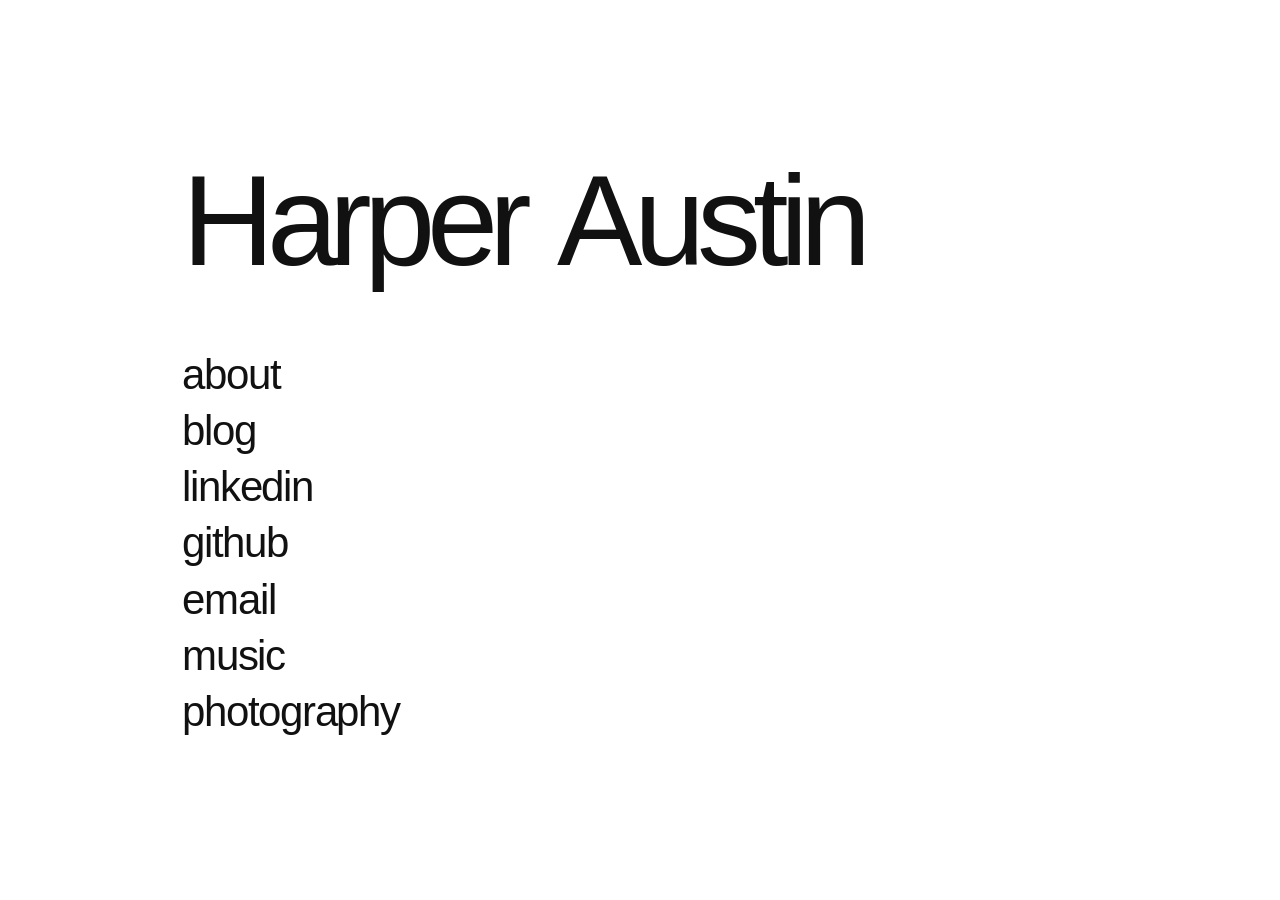
<file: index.html>
<!doctype html>
<html lang="en">
  <head>
    <meta charset="UTF-8" />
    <meta name="viewport" content="width=device-width, initial-scale=1.0" />
    <meta name="description" content="Harper Austin's personal website." />
    <meta name="theme-color" content="#ffffff" />
    <title>Harper Austin</title>
    <link rel="icon" href="favicon.svg?v=3" type="image/svg+xml" />
    <link rel="stylesheet" href="modern.css?v=33" />
    <link rel="stylesheet" href="redesign.css?v=18" />
  </head>
  <body>
    <main class="minimal-shell">
      <section class="minimal-home site-view is-active" id="terminalView">
        <h1>Harper Austin</h1>
        <nav class="minimal-links" aria-label="Harper Austin links">
          <a class="minimal-link" href="#about">about</a>
          <button class="minimal-link terminal-tab" type="button" data-view="blog">blog</button>
          <a class="minimal-link" href="https://www.linkedin.com/in/harper-austin-523743276/">linkedin</a>
          <a class="minimal-link" href="https://github.com/harperaustin">github</a>
          <a class="minimal-link" href="mailto:jharpaustin@gmail.com">email</a>
          <button class="minimal-link terminal-tab" type="button" data-view="music">music</button>
          <button class="minimal-link terminal-tab" type="button" data-view="photography">
            photography
          </button>
        </nav>
        <section class="minimal-about" id="aboutPanel" aria-hidden="true">
          <div>
            <p id="aboutText">
              from keller, tx and currently a senior at brown studying computer science. i like to
              work on innovative technology, collaborate on challenging problems, make/produce
              music, play soccer, hike, and shoot film.
            </p>
            <div class="about-author-actions" id="aboutAuthorActions" hidden>
              <button id="editAboutButton" type="button">edit about</button>
              <button id="homeLogoutButton" type="button">log out</button>
            </div>
          </div>
        </section>
        <button
          class="author-login-hotspot"
          id="homeAuthorLoginHotspot"
          type="button"
          aria-label="Author login"
        ></button>
      </section>

      <section class="music-view site-view" id="musicView" aria-labelledby="musicHeading" hidden>
        <header class="blog-header">
          <div>
            <button class="blog-home-link terminal-tab" type="button" data-view="terminal">
              ← back
            </button>
            <h1 id="musicHeading">Music</h1>
            <p class="section-subtitle">recorded and produced in my bedroom</p>
          </div>
          <div class="blog-actions">
            <span class="blog-author-status" id="musicAuthorStatus" hidden>Author mode</span>
            <button class="blog-action-button" id="musicLogoutButton" type="button" hidden>Log out</button>
            <button class="blog-add-button" id="newReleaseButton" type="button" aria-label="Add a release" hidden>+</button>
          </div>
        </header>
        <div class="blog-message is-loading" id="musicMessage" role="status">loading...</div>
        <div class="music-grid" id="musicReleases"></div>
        <button
          class="author-login-hotspot"
          id="musicAuthorLoginHotspot"
          type="button"
          aria-label="Author login"
        ></button>
      </section>

      <section
        class="photography-view site-view"
        id="photographyView"
        aria-labelledby="photographyHeading"
        hidden
      >
        <header class="blog-header">
          <div>
            <button class="blog-home-link terminal-tab" type="button" data-view="terminal">
              ← back
            </button>
            <h1 id="photographyHeading">Photography</h1>
            <p class="section-subtitle">shot with a samsung maxima zoom 70gl</p>
          </div>
          <div class="blog-actions">
            <button class="gallery-shuffle-button" id="shufflePhotosButton" type="button">
              shuffle
            </button>
            <button
              class="gallery-shuffle-button"
              id="arrangePhotosButton"
              type="button"
              hidden
            >arrange</button>
            <span class="blog-author-status" id="photoAuthorStatus" hidden>Author mode</span>
            <button class="blog-action-button" id="photoLogoutButton" type="button" hidden>
              Log out
            </button>
            <button
              class="blog-add-button"
              id="newPhotoButton"
              type="button"
              aria-label="Upload a photograph"
              hidden
            >+</button>
          </div>
        </header>
        <div class="blog-message is-loading" id="photoMessage" role="status">loading...</div>
        <p class="photo-loading-note" id="photoLoadingNote">(this may take a sec)</p>
        <div class="photo-gallery" id="photoGallery"></div>
        <p class="photo-carousel-status" id="photoCarouselStatus" aria-live="polite" hidden></p>
        <button
          class="author-login-hotspot"
          id="photoAuthorLoginHotspot"
          type="button"
          aria-label="Author login"
        ></button>
      </section>

      <section class="blog-view site-view" id="blogView" aria-labelledby="blogHeading" hidden>
        <header class="blog-header">
          <div>
            <button class="blog-home-link terminal-tab" type="button" data-view="terminal">
              ← back
            </button>
            <h1 id="blogHeading">Blog</h1>
          </div>
          <div class="blog-actions">
            <span class="blog-author-status" id="blogAuthorStatus" hidden>Author mode</span>
            <button class="blog-action-button" id="logoutButton" type="button" hidden>Log out</button>
            <button class="blog-add-button" id="newPostButton" type="button" aria-label="Write a new post" hidden>+</button>
          </div>
        </header>
        <div class="blog-message is-loading" id="blogMessage" role="status">loading...</div>
        <div class="blog-posts" id="blogPosts"></div>
        <article class="blog-detail" id="blogDetail" hidden>
          <div class="blog-detail-toolbar">
            <button class="blog-back-button" id="blogBackButton" type="button">← All posts</button>
            <div class="blog-detail-controls">
              <button class="blog-action-button" id="copyPostLinkButton" type="button">Copy link</button>
              <div class="blog-detail-actions" id="blogDetailActions" hidden>
                <button class="blog-action-button" id="editPostButton" type="button">Edit</button>
                <button class="blog-action-button blog-delete-button" id="deletePostButton" type="button">Delete</button>
              </div>
            </div>
          </div>
          <time id="blogDetailDate"></time>
          <h1 id="blogDetailTitle"></h1>
          <div class="blog-detail-content" id="blogDetailContent"></div>
        </article>
        <button
          class="author-login-hotspot"
          id="authorLoginHotspot"
          type="button"
          aria-label="Author login"
        ></button>
      </section>
    </main>

    <dialog id="authorDialog" aria-labelledby="authorDialogTitle">
      <form class="blog-dialog-form" id="authorForm">
        <div class="dialog-header">
          <h2 id="authorDialogTitle">Author login</h2>
          <button type="button" data-close-dialog="authorDialog">Close</button>
        </div>
        <div class="blog-form-fields">
          <label>
            Email
            <input id="authorEmail" type="email" autocomplete="username" required />
          </label>
          <label>
            Password
            <input id="authorPassword" type="password" autocomplete="current-password" required />
          </label>
          <p class="blog-form-error" id="authorError" role="alert"></p>
          <button class="blog-primary-button" type="submit">Log in</button>
        </div>
      </form>
    </dialog>

    <dialog id="photoOrderDialog" aria-labelledby="photoOrderDialogTitle">
      <form class="blog-dialog-form" id="photoOrderForm">
        <div class="dialog-header">
          <h2 id="photoOrderDialogTitle">Arrange photographs</h2>
          <button
            class="dialog-close-button"
            type="button"
            data-close-dialog="photoOrderDialog"
            aria-label="Close arranger"
          >×</button>
        </div>
        <div class="photo-order-content">
          <p>
            Pin a portrait first and two landscapes after it. Every remaining photograph
            reshuffles on each visit.
          </p>
          <div class="photo-order-list" id="photoOrderList"></div>
          <p class="blog-form-error" id="photoOrderError" role="alert"></p>
          <div class="blog-save-actions">
            <button class="blog-primary-button" type="submit">Save order</button>
          </div>
        </div>
      </form>
    </dialog>

    <dialog id="aboutDialog" aria-labelledby="aboutDialogTitle">
      <form class="blog-dialog-form" id="aboutForm">
        <div class="dialog-header">
          <h2 id="aboutDialogTitle">Edit about</h2>
          <button
            class="dialog-close-button"
            type="button"
            data-close-dialog="aboutDialog"
            aria-label="Close editor"
          >×</button>
        </div>
        <div class="blog-form-fields">
          <label>
            About text
            <textarea id="aboutContent" rows="8" maxlength="2000" required></textarea>
          </label>
          <p class="blog-form-error" id="aboutError" role="alert"></p>
          <div class="blog-save-actions">
            <button class="blog-primary-button" type="submit">Save about</button>
          </div>
        </div>
      </form>
    </dialog>

    <dialog id="postDialog" aria-labelledby="postDialogTitle">
      <form class="blog-dialog-form" id="postForm">
        <div class="dialog-header">
          <h2 id="postDialogTitle">New post</h2>
          <button class="dialog-close-button" type="button" data-close-dialog="postDialog" aria-label="Close editor">×</button>
        </div>
        <div class="blog-form-fields">
          <input id="postId" type="hidden" />
          <label>
            Title
            <input id="postTitle" type="text" maxlength="160" required />
          </label>
          <label>
            Body
            <span class="blog-format-help">Use the buttons to insert headings, code blocks, tables, and expandable sections.</span>
            <span class="blog-format-toolbar" aria-label="Post formatting">
              <button type="button" data-format="heading">Section heading</button>
              <button type="button" data-format="subheading">Subheading</button>
              <button type="button" data-format="code-js">JavaScript</button>
              <button type="button" data-format="code-python">Python</button>
              <button type="button" data-format="table">Table</button>
              <button type="button" data-format="link">Link</button>
              <button type="button" data-format="expandable">Expandable</button>
            </span>
            <textarea id="postContent" rows="12" required></textarea>
          </label>
          <p class="blog-form-error" id="postError" role="alert"></p>
          <div class="blog-save-actions">
            <button class="blog-secondary-button" id="saveDraftButton" type="submit" value="draft">Save as draft</button>
            <button class="blog-primary-button" id="savePostButton" type="submit" value="publish">Publish post</button>
          </div>
        </div>
      </form>
    </dialog>

    <dialog id="releaseDialog" aria-labelledby="releaseDialogTitle">
      <form class="blog-dialog-form" id="releaseForm">
        <div class="dialog-header">
          <h2 id="releaseDialogTitle">Add release</h2>
          <button
            class="dialog-close-button"
            type="button"
            data-close-dialog="releaseDialog"
            aria-label="Close editor"
          >×</button>
        </div>
        <div class="blog-form-fields">
          <input id="releaseId" type="hidden" />
          <label>
            Spotify URL
            <span class="release-import-row">
              <input id="releaseSpotifyUrl" type="url" placeholder="https://open.spotify.com/album/…" />
              <button class="blog-secondary-button" id="importSpotifyButton" type="button">
                Import details
              </button>
            </span>
          </label>
          <div class="release-field-grid">
            <label>
              Release name
              <input id="releaseTitle" type="text" maxlength="160" required />
            </label>
            <label>
              Type
              <select id="releaseType">
                <option value="album">Album</option>
                <option value="single">Single</option>
                <option value="ep">EP</option>
              </select>
            </label>
            <label>
              Release date
              <input id="releaseDate" type="date" />
            </label>
          </div>
          <label>
            Cover image URL
            <input id="releaseCoverUrl" type="url" placeholder="Filled automatically from Spotify" />
          </label>
          <label>
            Or upload cover artwork
            <input id="releaseCoverFile" type="file" accept="image/jpeg,image/png,image/webp" />
          </label>
          <div class="release-field-grid">
            <label>
              Apple Music URL
              <input id="releaseAppleMusicUrl" type="url" />
            </label>
            <label>
              Bandcamp URL
              <input id="releaseBandcampUrl" type="url" />
            </label>
            <label>
              SoundCloud URL
              <input id="releaseSoundcloudUrl" type="url" />
            </label>
          </div>
          <p class="blog-form-error" id="releaseError" role="alert"></p>
          <div class="blog-save-actions">
            <button
              class="blog-secondary-button blog-delete-button"
              id="deleteReleaseButton"
              type="button"
              hidden
            >Delete</button>
            <button class="blog-primary-button" type="submit">Save release</button>
          </div>
        </div>
      </form>
    </dialog>

    <dialog id="photoDialog" aria-labelledby="photoDialogTitle">
      <form class="blog-dialog-form" id="photoForm">
        <div class="dialog-header">
          <h2 id="photoDialogTitle">Upload photograph</h2>
          <button
            class="dialog-close-button"
            type="button"
            data-close-dialog="photoDialog"
            aria-label="Close editor"
          >×</button>
        </div>
        <div class="blog-form-fields">
          <input id="photoId" type="hidden" />
          <label id="photoFileLabel">
            <span id="photoFileLabelText">Photographs</span>
            <input
              id="photoFile"
              type="file"
              accept="image/jpeg,image/png,image/webp"
              multiple
              required
            />
          </label>
          <label>
            Description for screen readers (optional; applies to the batch)
            <input
              id="photoAltText"
              type="text"
              maxlength="240"
              placeholder="A concise description of the image"
            />
          </label>
          <label>
            Caption (optional; applies to the batch)
            <input id="photoCaption" type="text" maxlength="240" />
          </label>
          <label>
            Date taken (optional; applies to the batch)
            <input id="photoTakenAt" type="date" />
          </label>
          <p class="blog-form-error" id="photoError" role="alert"></p>
          <div class="blog-save-actions">
            <button
              class="blog-secondary-button blog-delete-button"
              id="deletePhotoButton"
              type="button"
              hidden
            >Delete</button>
            <button class="blog-primary-button" type="submit">Save photograph</button>
          </div>
        </div>
      </form>
    </dialog>

    <dialog class="photo-lightbox" id="photoLightbox" aria-label="Photograph preview">
      <button
        class="photo-lightbox-close"
        type="button"
        data-close-dialog="photoLightbox"
        aria-label="Close photograph"
      >×</button>
      <img id="photoLightboxImage" alt="" />
      <p id="photoLightboxCaption"></p>
    </dialog>

    <script src="site-config.js?v=1"></script>
    <script src="blog.js?v=30"></script>
    <script src="redesign.js?v=14"></script>
  </body>
</html>
</file>
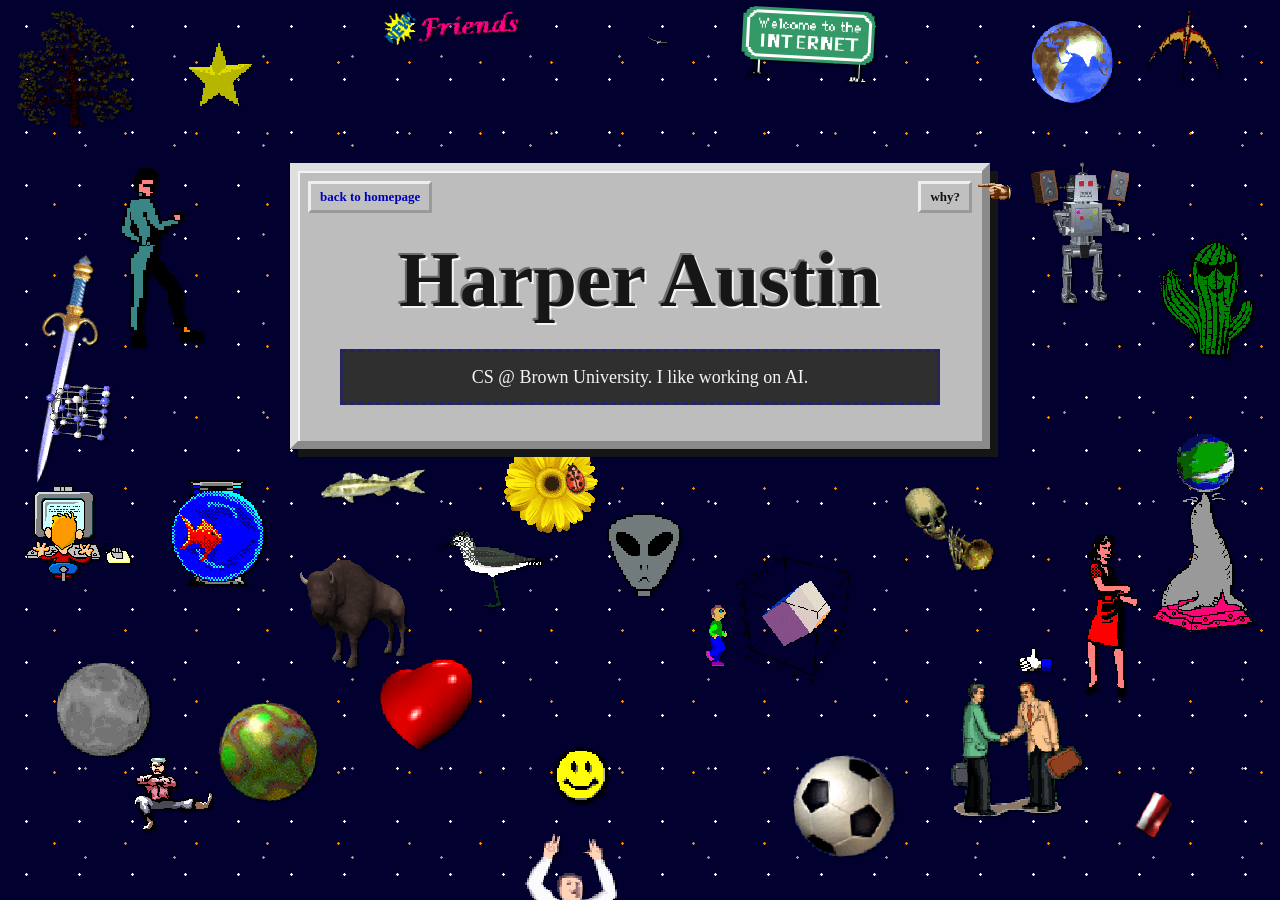
<file: retro.html>
<!doctype html>
<html lang="en">
  <head>
    <meta charset="UTF-8" />
    <meta name="viewport" content="width=device-width, initial-scale=1.0" />
    <meta name="description" content="Harper Austin's retro website." />
    <meta name="theme-color" content="#02002f" />
    <title>Harper Austin — Retro</title>
    <link rel="icon" href="favicon.svg?v=2" type="image/svg+xml" />
    <link rel="stylesheet" href="styles.css?v=18" />
  </head>
  <body>
    <div class="scatter" aria-hidden="true">
      <img class="gif" src="assets/gifs/1.gif" alt="" style="top: 1%; left: 1%; width: 118px; transform: rotate(-4deg);" />
      <img class="gif" src="assets/gifs/16.gif" alt="" style="top: 4%; left: 14%; width: 78px;" />
      <img class="gif" src="assets/gifs/35.gif" alt="" style="top: 1%; left: 30%; width: 135px; transform: rotate(-3deg);" />
      <img class="gif" src="assets/gifs/24.gif" alt="" style="top: 3%; left: 47%; width: 72px;" />
      <img class="gif" src="assets/gifs/37.gif" alt="" style="top: 1%; left: 58%; width: 132px; transform: rotate(3deg);" />
      <img class="gif" src="assets/gifs/28.gif" alt="" style="top: 2%; left: 80%; width: 96px;" />
      <img class="gif" src="assets/gifs/53.gif" alt="" style="top: 1%; left: 88%; width: 120px; transform: rotate(6deg);" />

      <img class="gif" src="assets/gifs/16-2.gif" alt="" style="top: 18%; left: 9%; width: 90px;" />
      <img class="gif" src="assets/gifs/6-1.gif" alt="" style="top: 28%; left: 2%; width: 70px; transform: rotate(12deg);" />
      <img class="gif" src="assets/gifs/5.gif" alt="" style="top: 42%; left: 2%; width: 112px;" />
      <img class="gif" src="assets/gifs/18.gif" alt="" style="top: 53%; left: 13%; width: 105px;" />
      <img class="gif" src="assets/gifs/9.gif" alt="" style="top: max(48%, 470px); left: 25%; width: 110px; transform: rotate(-6deg);" />
      <img class="gif" src="assets/gifs/14.gif" alt="" style="top: 59%; left: 34%; width: 110px;" />
      <img class="gif" src="assets/gifs/6.gif" alt="" style="top: max(52%, 510px); left: 47%; width: 86px;" />

      <img class="gif" src="assets/gifs/3.gif" alt="" style="top: 61%; left: 57%; width: 125px;" />
      <img class="gif" src="assets/gifs/26.gif" alt="" style="top: max(48%, 470px); left: 69%; width: 128px; transform: rotate(-7deg);" />
      <img class="gif" src="assets/gifs/8-1.gif" alt="" style="top: 58%; left: 84%; width: 88px;" />
      <img class="gif" src="assets/gifs/7.gif" alt="" style="top: 73%; left: 4%; width: 105px;" />
      <img class="gif" src="assets/gifs/16-1.gif" alt="" style="top: 78%; left: 17%; width: 102px; transform: rotate(8deg);" />
      <img class="gif" src="assets/gifs/30.gif" alt="" style="top: 72%; left: 29%; width: 112px;" />

      <img class="gif" src="assets/gifs/8.gif" alt="" style="top: 83%; left: 41%; width: 92px;" />
      <img class="gif" src="assets/gifs/42.gif" alt="" style="top: 67%; left: 42%; width: 240px;" />
      <img class="gif" src="assets/gifs/9-1.gif" alt="" style="top: 84%; left: 62%; width: 100px; transform: rotate(-5deg);" />
      <img class="gif" src="assets/gifs/7-2.gif" alt="" style="top: 72%; left: 74%; width: 138px;" />
      <img class="gif" src="assets/gifs/2.gif" alt="" style="top: 87%; left: 88%; width: 58px; transform: rotate(9deg);" />
      <img class="gif" src="assets/gifs/15.gif" alt="" style="top: 84%; left: 8%; width: 112px;" />
      <img class="gif" src="assets/gifs/7-1.gif" alt="" style="top: 48%; left: 90%; width: 102px;" />

      <img class="gif" src="assets/gifs2/18.gif" alt="" style="top: 18%; left: 80%; width: 112px;" />
      <img class="gif" src="assets/gifs2/12.gif" alt="" style="top: 26%; left: 90%; width: 105px;" />
      <img class="gif" src="assets/gifs2/1.gif" alt="" style="top: 54%; left: 2%; width: 105px;" />
      <img class="gif" src="assets/gifs2/30.gif" alt="" style="top: 48%; left: 39%; width: 105px;" />
      <img class="gif" src="assets/gifs2/51.gif" alt="" style="top: 61%; left: 23%; width: 125px;" />
    </div>

    <main class="title-card">
      <a class="style-toggle" href="index.html" data-scroll-modern>back to homepage</a>
      <img class="hand-point" src="assets/gifs/hand-point.gif" alt="" />
      <button class="why-button" id="openWhy" type="button">why?</button>

      <h1>Harper Austin</h1>
      <p class="intro">CS @ Brown University. I like working on AI.</p>
    </main>

    <dialog id="whyDialog" aria-labelledby="whyTitle">
      <div class="dialog-header">
        <h2 id="whyTitle">Why?</h2>
        <button id="closeWhy" type="button" aria-label="Close">Close</button>
      </div>
      <p>i get bored of minimalist, AI-generated web design sometimes</p>
    </dialog>

    <script src="script.js?v=18"></script>
  </body>
</html>
</file>
<file: modern.css>
:root {
  font-family: "SFMono-Regular", Consolas, "Liberation Mono", monospace;
  font-synthesis: none;
}

* {
  box-sizing: border-box;
}

[hidden] {
  display: none !important;
}

body {
  --desktop: #101216;
  --desktop-glow: #252a34;
  --window: #17191d;
  --titlebar: #292b30;
  --titlebar-border: #08090b;
  --window-border: #3b3e45;
  --text: #e8e8e8;
  --muted: #a2a6ae;
  --prompt: #8ecbff;
  --link: #a4d6ff;
  --link-hover: #d4edff;
  --button: #33363c;
  --button-border: #4b4e55;
  --dialog: #202227;
  position: relative;
  height: 100svh;
  margin: 0;
  overflow: hidden;
  background: #000;
  color: var(--text);
}

.modern-stage {
  position: fixed;
  inset: 0;
  display: grid;
  height: 100svh;
  padding: clamp(20px, 5vw, 72px);
  background:
    radial-gradient(circle at 50% 25%, var(--desktop-glow), transparent 56%),
    var(--desktop);
  overflow: hidden;
}

.retro-stage {
  position: fixed;
  inset: 0;
  z-index: 5;
  height: 100svh;
  overflow: hidden;
  background: #02002f;
  visibility: hidden;
  transform: translateY(-100%);
}

.retro-stage iframe {
  display: block;
  width: 100%;
  height: 100svh;
  border: 0;
}

.retro-stage.is-active {
  visibility: visible;
  animation: retro-drop 880ms cubic-bezier(0.22, 1, 0.36, 1) both;
}

body[data-theme="light"] {
  --desktop: #d9dce3;
  --desktop-glow: #f5f6f8;
  --window: #f7f7f7;
  --titlebar: #e8e8e8;
  --titlebar-border: #b8bac0;
  --window-border: #b9bbc1;
  --text: #24262a;
  --muted: #6c7078;
  --prompt: #0a285f;
  --link: #102f68;
  --link-hover: #061b40;
  --button: #f4f4f4;
  --button-border: #c4c5c8;
  --dialog: #fff;
}

@media (prefers-color-scheme: light) {
  body:not([data-theme]) {
    --desktop: #d9dce3;
    --desktop-glow: #f5f6f8;
    --window: #f7f7f7;
    --titlebar: #e8e8e8;
    --titlebar-border: #b8bac0;
    --window-border: #b9bbc1;
    --text: #24262a;
    --muted: #6c7078;
    --prompt: #0a285f;
    --link: #102f68;
    --link-hover: #061b40;
    --button: #f4f4f4;
    --button-border: #c4c5c8;
    --dialog: #fff;
  }
}

button,
a {
  font: inherit;
}

.terminal-window {
  position: relative;
  display: flex;
  flex-direction: column;
  width: min(920px, 100%);
  height: min(680px, calc(100svh - clamp(40px, 10vw, 144px)));
  min-height: 520px;
  margin: auto;
  overflow: hidden;
  border: 1px solid var(--window-border);
  border-radius: 12px;
  background: var(--window);
  box-shadow:
    0 34px 90px rgb(0 0 0 / 38%),
    0 3px 12px rgb(0 0 0 / 24%);
  animation: terminal-focus 700ms cubic-bezier(0.22, 1, 0.36, 1) both;
}

.terminal-window.is-restored {
  animation: none;
}

.terminal-window.is-falling {
  animation: terminal-fall 760ms cubic-bezier(0.55, 0, 1, 0.45) both;
}

.terminal-titlebar {
  position: relative;
  display: grid;
  grid-template-columns: 1fr auto 1fr;
  align-items: center;
  min-height: 48px;
  padding: 8px 12px;
  border-bottom: 1px solid var(--titlebar-border);
  background: var(--titlebar);
  flex: 0 0 auto;
}

.terminal-tabs {
  display: flex;
  align-self: end;
  gap: 2px;
  height: 40px;
  margin-bottom: -8px;
  justify-self: center;
}

.terminal-tab {
  padding: 0 14px;
  border: 0;
  border-bottom: 2px solid transparent;
  background: transparent;
  color: var(--muted);
  cursor: pointer;
  font-size: 12px;
}

.terminal-tab:hover,
.terminal-tab.is-active {
  color: var(--text);
}

.terminal-tab.is-active {
  border-bottom-color: var(--prompt);
}

.traffic-lights {
  display: flex;
  gap: 8px;
  justify-self: start;
  padding-left: 2px;
}

.traffic-light {
  width: 13px;
  height: 13px;
  padding: 0;
  border: 0.5px solid rgb(0 0 0 / 20%);
  border-radius: 50%;
  box-shadow: inset 0 -1px 1px rgb(0 0 0 / 12%);
}

.traffic-light.close {
  display: grid;
  place-items: center;
  background: #ff5f57;
  cursor: pointer;
}

.traffic-light.close::before {
  color: #6e1611;
  content: "×";
  font: 700 11px/1 Arial, sans-serif;
  opacity: 0;
}

.traffic-light.close:hover::before,
.traffic-light.close:focus-visible::before {
  opacity: 1;
}

.traffic-light.close:focus-visible {
  outline: 2px solid var(--prompt);
  outline-offset: 3px;
}

.traffic-light.minimize {
  background: #febc2e;
}

.traffic-light.maximize {
  background: #28c840;
}

.terminal-title {
  margin: 0;
  color: var(--muted);
  font-family: -apple-system, BlinkMacSystemFont, "Segoe UI", sans-serif;
  font-size: 12px;
  font-weight: 500;
  justify-self: end;
}

.site-view[hidden] {
  display: none;
}

.blog-view {
  flex: 1;
  min-height: 0;
  padding: clamp(30px, 5vw, 58px);
  overflow-y: auto;
}

.blog-header {
  display: flex;
  align-items: end;
  justify-content: space-between;
  gap: 24px;
  padding-bottom: 24px;
  border-bottom: 1px solid var(--button-border);
}

.blog-kicker {
  margin: 0 0 8px;
  color: var(--prompt);
  font-size: 12px;
}

.blog-header h1 {
  margin: 0;
  font-size: clamp(34px, 5vw, 52px);
  letter-spacing: -0.045em;
  line-height: 1;
}

.blog-actions {
  display: flex;
  align-items: center;
  gap: 10px;
}

.blog-author-status {
  color: var(--muted);
  font-size: 11px;
}

.blog-action-button,
.blog-add-button,
.blog-primary-button {
  border: 1px solid var(--button-border);
  border-radius: 6px;
  background: var(--button);
  color: var(--text);
  cursor: pointer;
}

.blog-action-button {
  padding: 7px 10px;
  font-size: 11px;
}

.blog-add-button {
  width: 34px;
  height: 34px;
  color: var(--prompt);
  font-size: 24px;
  line-height: 1;
}

.blog-message {
  padding: 38px 0;
  color: var(--muted);
  font-size: 14px;
}

.blog-post-link {
  display: block;
  width: 100%;
  padding: 25px 0;
  border: 0;
  border-bottom: 1px solid var(--button-border);
  background: transparent;
  color: var(--text);
  cursor: pointer;
  text-align: left;
}

.blog-post-link h2 {
  margin: 0;
  color: var(--text);
  font-size: clamp(22px, 4vw, 30px);
  font-weight: 600;
  letter-spacing: -0.025em;
}

.blog-post-link time,
.blog-post-link .blog-draft-label,
.blog-detail > time {
  display: block;
  color: var(--muted);
  font-size: 12px;
}

.blog-post-link time,
.blog-post-link .blog-draft-label {
  margin-top: 9px;
}

.blog-post-link .blog-draft-label,
.blog-detail > time:not([datetime]) {
  color: var(--prompt);
  text-transform: uppercase;
}

.blog-post-link:hover h2 {
  color: var(--link);
}

.blog-detail-toolbar {
  display: flex;
  align-items: center;
  justify-content: space-between;
  gap: 20px;
  margin-bottom: 38px;
}

.blog-back-button {
  padding: 0;
  border: 0;
  background: transparent;
  color: var(--link);
  cursor: pointer;
}

.blog-detail-controls,
.blog-detail-actions {
  display: flex;
  gap: 8px;
}

.blog-detail-controls {
  align-items: center;
}

.blog-delete-button {
  color: #ff756d;
}

.blog-detail > h1 {
  max-width: 760px;
  margin: 8px 0 34px;
  font-size: clamp(32px, 6vw, 50px);
  letter-spacing: -0.045em;
  line-height: 1.08;
}

.blog-detail-content {
  max-width: 760px;
  color: var(--text);
  font-family: -apple-system, BlinkMacSystemFont, "Segoe UI", sans-serif;
  font-size: 16px;
  line-height: 1.75;
}

.blog-detail-content h2,
.blog-detail-content h3,
.blog-detail-content h4 {
  color: var(--text);
  line-height: 1.25;
}

.blog-detail-content h2 {
  margin: 42px 0 14px;
  font-size: 27px;
}

.blog-detail-content h3 {
  margin: 32px 0 12px;
  font-size: 21px;
}

.blog-detail-content h4 {
  margin: 26px 0 10px;
  font-size: 17px;
}

.blog-detail-content p {
  margin: 0 0 18px;
  padding: 0;
  color: var(--text);
  font-size: inherit;
  line-height: inherit;
}

.blog-detail-content a {
  color: var(--link);
  text-decoration: underline;
  text-decoration-color: color-mix(in srgb, var(--link) 45%, transparent);
  text-underline-offset: 3px;
}

.blog-detail-content a:hover {
  color: var(--link-hover);
  text-decoration-color: currentColor;
}

.blog-detail-content details {
  margin: 24px 0;
  border: 1px solid var(--button-border);
  border-radius: 7px;
  background: color-mix(in srgb, var(--window) 88%, var(--button));
}

.blog-detail-content pre {
  position: relative;
  margin: 24px 0;
  padding: 18px;
  overflow-x: auto;
  border: 1px solid var(--button-border);
  border-radius: 7px;
  background: #0c0e12;
  color: #e8e8e8;
  font: 13px/1.65 "SFMono-Regular", Consolas, "Liberation Mono", monospace;
  tab-size: 2;
}

.blog-detail-content pre[data-language] {
  padding-top: 34px;
}

.blog-detail-content pre[data-language]::before {
  position: absolute;
  top: 9px;
  right: 12px;
  color: #89909c;
  content: attr(data-language);
  font-size: 10px;
  text-transform: uppercase;
}

.blog-detail-content code {
  font: inherit;
  white-space: pre;
}

.blog-table-wrapper {
  margin: 24px 0;
  overflow-x: auto;
}

.blog-detail-content table {
  width: 100%;
  border-collapse: collapse;
  font-size: 14px;
}

.blog-detail-content th,
.blog-detail-content td {
  padding: 10px 12px;
  border: 1px solid var(--button-border);
  text-align: left;
}

.blog-detail-content th {
  background: color-mix(in srgb, var(--window) 78%, var(--button));
  font-weight: 600;
}

.blog-detail-content summary {
  padding: 14px 16px;
  color: var(--link);
  cursor: pointer;
  font-weight: 600;
}

.blog-expandable-content {
  padding: 4px 16px 1px;
  border-top: 1px solid var(--button-border);
}

.blog-dialog-form {
  margin: 0;
}

.blog-form-fields {
  display: grid;
  gap: 18px;
  padding: 24px;
}

.blog-form-fields label {
  display: grid;
  gap: 7px;
  color: var(--muted);
  font-size: 12px;
}

.blog-format-help {
  color: var(--muted);
  font-size: 11px;
  font-weight: 400;
}

.blog-format-toolbar {
  display: flex;
  flex-wrap: wrap;
  gap: 6px;
}

.blog-format-toolbar button {
  padding: 6px 9px;
  border: 1px solid var(--button-border);
  border-radius: 5px;
  background: var(--button);
  color: var(--link);
  cursor: pointer;
  font-size: 11px;
}

.blog-form-fields input,
.blog-form-fields textarea {
  width: 100%;
  padding: 10px 11px;
  border: 1px solid var(--button-border);
  border-radius: 6px;
  outline: 0;
  background: var(--window);
  color: var(--text);
  font-family: inherit;
  font-size: 14px;
  line-height: 1.5;
  resize: vertical;
}

.blog-form-fields input:focus,
.blog-form-fields textarea:focus {
  border-color: var(--link);
  box-shadow: 0 0 0 2px color-mix(in srgb, var(--link) 18%, transparent);
}

.blog-form-error {
  min-height: 20px;
  padding: 0;
  color: #ff756d;
  font-size: 12px;
}

.blog-primary-button {
  padding: 9px 14px;
  color: var(--prompt);
}

.blog-secondary-button {
  padding: 9px 14px;
  border: 1px solid var(--button-border);
  border-radius: 6px;
  background: transparent;
  color: var(--muted);
  cursor: pointer;
}

.blog-save-actions {
  display: flex;
  justify-content: end;
  gap: 9px;
}

.blog-primary-button:disabled,
.blog-secondary-button:disabled {
  cursor: wait;
  opacity: 0.6;
}

.dialog-close-button {
  min-width: 31px;
  font-size: 18px;
  line-height: 1;
}

.terminal-content {
  display: flex;
  flex: 1;
  flex-direction: column;
  min-height: 0;
  padding: clamp(34px, 6vw, 72px);
}

.terminal-output {
  flex: 1;
  min-height: 0;
  padding-right: 8px;
  overflow-y: auto;
  scrollbar-color: var(--button-border) transparent;
}

.terminal-output h1 {
  margin: 0;
  color: var(--text);
  font-size: clamp(34px, 6vw, 62px);
  font-weight: 600;
  letter-spacing: -0.055em;
  line-height: 1;
}

.terminal-intro {
  max-width: 700px;
  margin: 24px 0 18px;
  color: var(--muted);
  font-size: clamp(15px, 2vw, 18px);
  line-height: 1.65;
}

.terminal-line {
  margin: 8px 0;
  color: var(--muted);
  font-size: 14px;
  line-height: 1.5;
}

.terminal-command {
  margin-top: 22px;
  color: var(--text);
}

.terminal-result {
  color: var(--muted);
}

.terminal-section-title {
  color: var(--prompt);
  font-weight: 600;
}

.terminal-result > span {
  color: var(--prompt);
}

.terminal-result a {
  color: var(--link);
  text-decoration: none;
}

.terminal-result a:hover {
  color: var(--link-hover);
  text-decoration: underline;
}

.terminal-error {
  color: #ff756d;
}

.terminal-fun {
  color: var(--prompt);
  font-weight: 600;
}

.terminal-hint {
  color: var(--muted);
}

.terminal-status {
  display: flex;
  align-items: center;
  gap: 9px;
  min-height: 28px;
  margin: 8px 0;
  color: var(--muted);
  font-size: 14px;
}

.status-sparkle {
  color: var(--prompt);
  animation: status-pulse 900ms ease-in-out infinite alternate;
}

.status-dots {
  display: inline-flex;
  gap: 3px;
}

.status-dots i {
  width: 4px;
  height: 4px;
  border-radius: 50%;
  background: currentColor;
  animation: status-dot 900ms ease-in-out infinite;
}

.status-dots i:nth-child(2) {
  animation-delay: 120ms;
}

.status-dots i:nth-child(3) {
  animation-delay: 240ms;
}

.is-streaming::after {
  display: inline-block;
  width: 0.58em;
  height: 1em;
  margin-left: 0.15em;
  background: var(--prompt);
  content: "";
  vertical-align: -0.12em;
  animation: terminal-cursor 700ms steps(1) infinite;
}

.command-palette {
  flex: 0 0 auto;
  max-height: 264px;
  margin-top: 14px;
  padding: 6px;
  overflow-y: auto;
  border: 1px solid var(--button-border);
  border-radius: 8px;
  background: var(--titlebar);
  box-shadow: 0 16px 40px rgb(0 0 0 / 25%);
}

.command-palette[hidden] {
  display: none;
}

.command-option {
  display: grid;
  grid-template-columns: 110px minmax(0, 1fr);
  width: 100%;
  padding: 9px 11px;
  border: 0;
  border-radius: 5px;
  background: transparent;
  color: var(--text);
  cursor: pointer;
  text-align: left;
}

.command-option strong {
  color: var(--link);
  font-size: 13px;
  font-weight: 500;
}

.command-option span {
  color: var(--muted);
  font-size: 12px;
}

.command-option:hover,
.command-option.is-selected {
  background: var(--button);
}

.terminal-prompt {
  display: grid;
  grid-template-columns: auto minmax(0, 1fr) auto auto;
  align-items: center;
  gap: 10px;
  flex: 0 0 auto;
  margin-top: 18px;
  padding: 10px 12px;
  border: 1px solid var(--button-border);
  border-radius: 8px;
  background: color-mix(in srgb, var(--window) 88%, var(--button));
}

.terminal-prompt > span {
  color: var(--prompt);
}

.terminal-prompt input {
  min-width: 0;
  border: 0;
  outline: 0;
  background: transparent;
  color: var(--text);
  font: inherit;
}

.terminal-prompt input::placeholder {
  color: var(--muted);
  opacity: 0.7;
}

.command-hint {
  color: var(--muted) !important;
  font: 11px/1 -apple-system, BlinkMacSystemFont, "Segoe UI", sans-serif;
  white-space: nowrap;
}

.command-hint kbd {
  display: inline-grid;
  width: 20px;
  height: 20px;
  margin-right: 4px;
  place-items: center;
  border: 1px solid var(--button-border);
  border-radius: 4px;
  background: var(--button);
  color: var(--text);
  font-family: inherit;
  font-size: 12px;
  line-height: 1;
  box-shadow: 0 1px 0 var(--button-border);
}

.terminal-prompt button {
  padding: 2px 6px;
  border: 0;
  background: transparent;
  color: var(--muted);
  cursor: pointer;
}

.terminal-prompt:focus-within {
  border-color: var(--link);
  box-shadow: 0 0 0 2px color-mix(in srgb, var(--link) 18%, transparent);
}

.sr-only {
  position: absolute;
  width: 1px;
  height: 1px;
  padding: 0;
  overflow: hidden;
  clip: rect(0, 0, 0, 0);
  white-space: nowrap;
  border: 0;
}

a:focus-visible,
button:focus-visible {
  outline: 2px solid var(--link);
  outline-offset: 3px;
}

dialog {
  width: min(560px, calc(100% - 40px));
  padding: 0;
  border: 1px solid var(--window-border);
  border-radius: 10px;
  background: var(--dialog);
  color: var(--text);
  box-shadow: 0 30px 90px rgb(0 0 0 / 45%);
}

dialog::backdrop {
  background: rgb(0 0 0 / 55%);
  backdrop-filter: blur(4px);
}

.dialog-header {
  display: flex;
  align-items: center;
  justify-content: space-between;
  gap: 20px;
  padding: 14px 18px;
  border-bottom: 1px solid var(--window-border);
  background: var(--titlebar);
}

h2 {
  margin: 0;
  font-size: 15px;
  font-weight: 500;
}

.dialog-header button {
  padding: 5px 9px;
  border: 1px solid var(--button-border);
  border-radius: 5px;
  background: var(--button);
  color: var(--muted);
  cursor: pointer;
}

dialog p {
  margin: 0;
  padding: 24px;
  color: var(--muted);
  font-size: 16px;
  line-height: 1.65;
}

@keyframes terminal-focus {
  from {
    opacity: 0;
    filter: blur(14px);
    transform: scale(0.985);
  }
  to {
    opacity: 1;
    filter: blur(0);
    transform: scale(1);
  }
}

@keyframes terminal-cursor {
  50% {
    opacity: 0;
  }
}

@keyframes terminal-fall {
  0% {
    opacity: 1;
    transform: translateY(0) rotate(0);
  }
  72% {
    opacity: 1;
    transform: translateY(72vh) rotate(4deg);
  }
  100% {
    opacity: 0;
    transform: translateY(118vh) rotate(8deg);
  }
}

@keyframes retro-drop {
  from {
    transform: translateY(-100%);
  }
  to {
    transform: translateY(0);
  }
}

@keyframes status-pulse {
  from {
    opacity: 0.45;
    transform: scale(0.85) rotate(-8deg);
  }
  to {
    opacity: 1;
    transform: scale(1.08) rotate(8deg);
  }
}

@keyframes status-dot {
  0%,
  70%,
  100% {
    opacity: 0.3;
    transform: translateY(0);
  }
  35% {
    opacity: 1;
    transform: translateY(-3px);
  }
}

@media (max-width: 680px) {
  .modern-stage {
    padding: 10px;
  }

  .terminal-window {
    min-height: calc(100svh - 20px);
    border-radius: 9px;
  }

  .terminal-content {
    padding: 42px 22px;
  }

  .terminal-title {
    display: none;
  }

  .blog-view {
    padding: 34px 22px;
  }

  .blog-header {
    align-items: start;
  }

  .blog-author-status {
    display: none;
  }

  .command-hint {
    display: none;
  }

  .terminal-prompt {
    grid-template-columns: auto minmax(0, 1fr) auto;
  }

  .command-option {
    grid-template-columns: 90px minmax(0, 1fr);
  }
}

@media (prefers-reduced-motion: reduce) {
  .terminal-window,
  .terminal-window.is-falling,
  .retro-stage.is-active {
    animation: none;
  }

  .retro-stage.is-active {
    transform: translateY(0);
  }

  .command-option {
    transition: none;
  }

  .is-streaming::after,
  .status-sparkle,
  .status-dots i {
    animation: none;
  }
}
</file>
<file: redesign.css>
:root {
  font-family: Arial, Helvetica, sans-serif;
}

body {
  --window: #fff;
  --text: #111;
  --muted: #747474;
  --prompt: #111;
  --link: #111;
  --link-hover: #777;
  --button: #f5f5f5;
  --button-border: #d8d8d8;
  --dialog: #fff;
  min-height: 100svh;
  height: auto;
  overflow: auto;
  background: #fff;
  color: #111;
}

.minimal-shell {
  width: min(100%, 1120px);
  min-height: 100svh;
  margin: 0 auto;
}

.minimal-home {
  display: flex;
  min-height: 100svh;
  flex-direction: column;
  justify-content: center;
  padding: clamp(32px, 8vw, 112px);
}

.minimal-home h1 {
  margin: 0 0 clamp(42px, 8vh, 80px);
  font-size: clamp(52px, 10vw, 128px);
  font-weight: 400;
  letter-spacing: -0.065em;
  line-height: 0.9;
}

.minimal-links {
  display: flex;
  align-items: flex-start;
  flex-direction: column;
  gap: 8px;
}

.minimal-link,
.minimal-home-link {
  width: auto;
  padding: 0;
  border: 0;
  background: transparent;
  color: #111;
  cursor: pointer;
  font: inherit;
  text-decoration: none;
}

.minimal-link {
  font-size: clamp(25px, 4vw, 42px);
  letter-spacing: -0.035em;
  line-height: 1.15;
}

.minimal-about {
  display: grid;
  max-width: 560px;
  grid-template-rows: 0fr;
  opacity: 0;
  transition:
    grid-template-rows 420ms cubic-bezier(0.22, 1, 0.36, 1),
    margin-top 420ms cubic-bezier(0.22, 1, 0.36, 1),
    opacity 280ms ease;
}

.minimal-about > div {
  overflow: hidden;
}

.minimal-about p {
  margin: 0;
  color: #555;
  font-size: clamp(17px, 2.2vw, 23px);
  letter-spacing: -0.02em;
  line-height: 1.45;
}

.minimal-about.is-visible {
  grid-template-rows: 1fr;
  margin-top: clamp(30px, 5vh, 52px);
  opacity: 1;
}

.about-author-actions {
  display: flex;
  gap: 12px;
  margin-top: 18px;
}

.about-author-actions button {
  padding: 0;
  border: 0;
  background: transparent;
  color: #aaa;
  cursor: pointer;
  font: 11px/1.4 Arial, Helvetica, sans-serif;
}

.about-author-actions button:hover,
.about-author-actions button:focus-visible {
  color: #555;
}

#aboutDialog {
  width: min(680px, calc(100% - 40px));
}

#aboutContent {
  min-height: 220px;
  font-family: Arial, Helvetica, sans-serif;
  font-size: 16px;
  line-height: 1.6;
}

.minimal-link:hover,
.minimal-link:focus-visible,
.minimal-home-link:hover,
.minimal-home-link:focus-visible {
  outline: none;
}

.ripple-character {
  display: inline-block;
  color: inherit;
  transition:
    color 260ms ease,
    filter 300ms ease,
    transform 300ms cubic-bezier(0.22, 1, 0.36, 1);
  will-change: color, transform;
}

.ripple-character-space {
  width: 0.26em;
}

.ripple-character.is-rippling {
  color: var(--ripple-color);
  filter: drop-shadow(0 0 6px color-mix(in srgb, var(--ripple-color) 16%, transparent));
  transform: translateY(var(--ripple-lift)) scale(1.012);
}

.blog-view,
.music-view,
.photography-view {
  min-height: 100svh;
  padding: clamp(32px, 8vw, 112px);
  overflow: visible;
}

.blog-header {
  align-items: flex-start;
  border-color: #d8d8d8;
}

.blog-home-link {
  padding: 0;
  border: 0;
  background: transparent;
  margin-bottom: 18px;
  color: #aaa;
  cursor: pointer;
  font-size: 14px;
  opacity: 0.55;
  transition: opacity 180ms ease;
}

.blog-home-link:hover,
.blog-home-link:focus-visible {
  opacity: 0.9;
}

.author-login-hotspot {
  position: fixed;
  right: 0;
  bottom: 0;
  width: 52px;
  height: 52px;
  padding: 0;
  border: 0;
  background: transparent;
  cursor: default;
  opacity: 0;
}

.author-login-hotspot:focus-visible {
  outline: 1px solid #ddd;
  outline-offset: -8px;
  opacity: 1;
}

.blog-header h1 {
  font-size: clamp(52px, 9vw, 96px);
  font-weight: 400;
}

.section-subtitle {
  margin: 10px 0 0;
  color: #aaa;
  font-size: 11px;
  letter-spacing: 0.02em;
}

.gallery-shuffle-button {
  padding: 0;
  border: 0;
  background: transparent;
  color: #999;
  cursor: pointer;
  font: inherit;
  font-size: 12px;
}

.gallery-shuffle-button:hover,
.gallery-shuffle-button:focus-visible {
  color: #333;
}

.blog-message.is-loading {
  min-height: 90px;
  color: #777;
}

.photo-loading-note {
  margin: -28px 0 32px;
  color: #bbb;
  font-size: 11px;
}

.loading-character {
  display: inline-block;
  min-width: 0.18em;
  transition:
    color 280ms ease,
    filter 320ms ease,
    transform 320ms cubic-bezier(0.22, 1, 0.36, 1);
}

.loading-character.is-rippling {
  color: var(--ripple-color);
  filter: drop-shadow(0 0 6px color-mix(in srgb, var(--ripple-color) 16%, transparent));
  transform: translateY(-0.5px) scale(1.012);
}

.photo-gallery {
  display: grid;
  grid-template-columns: repeat(12, 1fr);
  gap: clamp(10px, 1.5vw, 18px);
  padding-top: 42px;
}

.photo-card {
  position: relative;
  margin: 0;
  overflow: hidden;
  background: #f3f3f3;
  opacity: 0;
  transform: translateY(18px);
  animation: photo-arrive 620ms cubic-bezier(0.22, 1, 0.36, 1) forwards;
  animation-delay: var(--photo-delay);
}

.photo-slide {
  display: grid;
  gap: clamp(10px, 1.5vw, 18px);
}

.photo-group {
  display: grid;
  grid-column: 1 / -1;
  grid-template-columns: repeat(12, 1fr);
  gap: clamp(10px, 1.5vw, 18px);
  align-items: start;
}

.photo-group-trio-a .photo-slide-portrait,
.photo-group-trio-b .photo-slide-landscape {
  grid-column: 1 / 7;
}

.photo-group-trio-a .photo-slide-landscape,
.photo-group-trio-b .photo-slide-portrait {
  grid-column: 7 / -1;
}

.photo-group-trio-a .photo-slide-portrait,
.photo-group-trio-b .photo-slide-portrait {
  grid-row: 1;
}

.photo-group-trio-a .photo-slide-landscape,
.photo-group-trio-b .photo-slide-landscape {
  grid-row: 1;
}

.photo-group-full .photo-slide,
.photo-group-single .photo-slide {
  grid-column: 1 / -1;
}

.photo-group-single .photo-slide {
  width: min(62%, 620px);
  justify-self: center;
}

.photo-group-landscapes .photo-slide {
  grid-column: 1 / -1;
  grid-template-columns: 7fr 5fr;
  align-items: start;
}

.photo-group-portraits .photo-slide:first-child {
  grid-column: 1 / 8;
}

.photo-group-portraits .photo-slide:last-child {
  grid-column: 8 / -1;
  padding-top: clamp(48px, 8vw, 110px);
}

.photo-card-button {
  display: block;
  width: 100%;
  height: auto;
  padding: 0;
  border: 0;
  background: transparent;
  cursor: zoom-in;
}

.photo-card img {
  display: block;
  width: 100%;
  height: auto;
  transition:
    filter 500ms ease,
    transform 700ms cubic-bezier(0.22, 1, 0.36, 1);
}

.photo-card:hover img {
  filter: saturate(1.04);
  transform: scale(1.018);
}

.photo-caption {
  position: absolute;
  right: 0;
  bottom: 0;
  left: 0;
  margin: 0;
  padding: 38px 14px 12px;
  background: linear-gradient(transparent, rgb(0 0 0 / 58%));
  color: #fff;
  font-size: 12px;
  opacity: 0;
  pointer-events: none;
  transform: translateY(5px);
  transition:
    opacity 260ms ease,
    transform 260ms ease;
}

.photo-card:hover .photo-caption,
.photo-card:focus-within .photo-caption {
  opacity: 1;
  transform: translateY(0);
}

.photo-carousel-status {
  display: none;
}

.photo-edit-button {
  position: absolute;
  top: 10px;
  right: 10px;
  z-index: 1;
  padding: 6px 9px;
  border: 0;
  border-radius: 4px;
  background: rgb(255 255 255 / 88%);
  color: #555;
  cursor: pointer;
  font-size: 12px;
}

#photoDialog {
  width: min(620px, calc(100% - 48px));
}

#photoOrderDialog {
  width: min(760px, calc(100% - 40px));
  max-height: calc(100svh - 40px);
}

.photo-order-content {
  display: grid;
  gap: 16px;
  max-height: calc(100svh - 96px);
  padding: 20px;
  overflow-y: auto;
}

.photo-order-content > p {
  padding: 0;
  color: #888;
  font-size: 12px;
}

.photo-order-list {
  display: grid;
  gap: 8px;
}

.photo-order-item {
  display: grid;
  grid-template-columns: 64px minmax(0, 1fr) auto auto;
  align-items: center;
  gap: 12px;
  padding: 8px;
  border: 1px solid #ddd;
  background: #fff;
  cursor: grab;
}

.photo-order-item.is-dragging {
  opacity: 0.38;
}

.photo-order-item img {
  width: 64px;
  height: 52px;
  object-fit: cover;
}

.photo-order-item > span {
  overflow: hidden;
  color: #555;
  font-size: 12px;
  text-overflow: ellipsis;
  white-space: nowrap;
}

.photo-order-pin {
  color: #777;
  font-size: 11px;
  white-space: nowrap;
}

.photo-order-buttons {
  display: flex;
  gap: 4px;
}

.photo-order-buttons button {
  width: 30px;
  height: 30px;
  padding: 0;
  border: 1px solid #ddd;
  background: #f8f8f8;
  color: #555;
  cursor: pointer;
}

.photo-lightbox {
  width: min(1100px, calc(100% - 40px));
  max-height: calc(100svh - 40px);
  padding: 0;
  overflow: hidden;
  border: 0;
  background: #111;
}

.photo-lightbox img {
  display: block;
  width: 100%;
  max-height: calc(100svh - 100px);
  object-fit: contain;
}

.photo-lightbox p {
  padding: 14px 18px 16px;
  color: #ddd;
  font-size: 13px;
}

.photo-lightbox-close {
  position: absolute;
  top: 12px;
  right: 12px;
  z-index: 1;
  width: 34px;
  height: 34px;
  border: 0;
  border-radius: 50%;
  background: rgb(0 0 0 / 58%);
  color: #fff;
  cursor: pointer;
  font-size: 20px;
}

@keyframes photo-arrive {
  to {
    opacity: 1;
    transform: translateY(0);
  }
}

.music-grid {
  display: grid;
  grid-template-columns: repeat(auto-fill, minmax(min(220px, 100%), 1fr));
  gap: clamp(34px, 5vw, 64px) clamp(22px, 4vw, 44px);
  padding-top: 42px;
}

.music-release {
  position: relative;
}

.music-release img,
.music-cover-placeholder {
  width: 100%;
  aspect-ratio: 1;
  object-fit: cover;
  background: #f2f2f2;
}

.music-cover-placeholder {
  display: grid;
  place-items: center;
  color: #ccc;
  font-size: 64px;
}

.music-release h2 {
  margin: 16px 0 5px;
  font-size: 22px;
  font-weight: 400;
  letter-spacing: -0.03em;
}

.music-release p {
  margin: 0;
  color: #888;
  font-size: 13px;
  text-transform: capitalize;
}

.music-platforms {
  display: flex;
  flex-wrap: wrap;
  gap: 7px 14px;
  margin-top: 12px;
}

.music-platforms a,
.music-edit-button {
  color: #555;
  font-size: 13px;
  text-underline-offset: 3px;
}

.music-edit-button {
  position: absolute;
  top: 10px;
  right: 10px;
  padding: 6px 9px;
  border: 0;
  border-radius: 4px;
  background: rgb(255 255 255 / 88%);
  cursor: pointer;
}

#releaseDialog {
  width: min(760px, calc(100% - 48px));
  max-height: calc(100svh - 48px);
}

#releaseDialog .blog-form-fields {
  max-height: calc(100svh - 104px);
  overflow-y: auto;
}

.release-import-row {
  display: grid;
  grid-template-columns: minmax(0, 1fr) auto;
  gap: 8px;
}

.release-field-grid {
  display: grid;
  grid-template-columns: repeat(2, minmax(0, 1fr));
  gap: 18px;
}

.blog-form-fields select {
  width: 100%;
  padding: 10px 11px;
  border: 1px solid var(--button-border);
  border-radius: 6px;
  background: var(--window);
  color: var(--text);
  font: inherit;
}

.blog-post-link h2,
.blog-detail > h1 {
  font-weight: 400;
}

dialog {
  color: #111;
}

#postDialog {
  width: min(920px, calc(100% - 48px));
  max-height: calc(100svh - 48px);
}

#postDialog .blog-dialog-form {
  display: flex;
  max-height: calc(100svh - 48px);
  flex-direction: column;
}

#postDialog .blog-form-fields {
  min-height: 0;
  overflow-y: auto;
}

#postContent {
  min-height: min(54svh, 620px);
  padding: 18px 20px;
  font-family: Arial, Helvetica, sans-serif;
  font-size: 16px;
  line-height: 1.7;
}

@media (max-width: 560px) {
  .minimal-home,
  .blog-view,
  .music-view,
  .photography-view {
    padding: 28px;
  }

  .blog-header {
    align-items: end;
  }

  #postDialog {
    width: calc(100% - 20px);
    max-height: calc(100svh - 20px);
  }

  #postContent {
    min-height: 56svh;
  }

  #releaseDialog {
    width: calc(100% - 20px);
    max-height: calc(100svh - 20px);
  }

  .release-import-row,
  .release-field-grid {
    grid-template-columns: 1fr;
  }

  .photo-gallery {
    display: flex;
    width: calc(100vw - 28px);
    gap: 12px;
    padding: 30px 28px 12px 0;
    overflow-x: auto;
    overscroll-behavior-x: contain;
    scroll-padding-right: 28px;
    scroll-snap-type: x mandatory;
    scrollbar-width: none;
  }

  .photo-gallery::-webkit-scrollbar {
    display: none;
  }

  .photo-card {
    width: 100%;
    flex: none;
    min-height: 0;
    margin: 0;
    aspect-ratio: auto;
  }

  .photo-slide {
    display: flex;
    flex: 0 0 calc(100% - 34px);
    flex-direction: column;
    justify-content: flex-start;
    gap: 12px;
    scroll-snap-align: start;
    scroll-snap-stop: always;
  }

  .photo-group {
    display: contents;
  }

  .photo-group-single .photo-slide {
    width: auto;
  }

  .photo-card img {
    height: auto;
  }

  .photo-carousel-status {
    display: block;
    margin: 8px 0 0;
    color: #aaa;
    font-size: 11px;
    letter-spacing: 0.08em;
  }

  #photoDialog {
    width: calc(100% - 20px);
  }

  .photo-order-item {
    grid-template-columns: 52px minmax(0, 1fr) auto;
  }

  .photo-order-item img {
    width: 52px;
    height: 46px;
  }

  .photo-order-pin {
    grid-column: 2;
    grid-row: 2;
  }

  .photo-order-buttons {
    grid-column: 3;
    grid-row: 1 / 3;
  }
}

@media (prefers-reduced-motion: reduce) {
  .minimal-about {
    transition: none;
  }

  .photo-card {
    opacity: 1;
    transform: none;
    animation: none;
  }

  .photo-card img,
  .photo-caption {
    transition: none;
  }
}
</file>
<file: styles.css>
:root {
  color: #111;
  background: #02002f;
  font-family: "Times New Roman", Times, serif;
  font-synthesis: none;
}

* {
  box-sizing: border-box;
}

body {
  position: relative;
  isolation: isolate;
  min-height: 100vh;
  margin: 0;
  padding: 28px 14px;
  background-color: #02002f;
  background-image:
    radial-gradient(circle, #fff 0 1px, transparent 1.5px),
    radial-gradient(circle, #ff8a00 0 1px, transparent 1.5px),
    radial-gradient(circle, #9b9b9b 0 1px, transparent 1.5px);
  background-position: 0 0, 19px 27px, 41px 12px;
  background-size: 53px 53px, 71px 71px, 89px 89px;
}

button,
a {
  font: inherit;
}

.scatter {
  position: fixed;
  inset: 0;
  z-index: 0;
  overflow: hidden;
  pointer-events: none;
}

.scatter .gif {
  position: absolute;
  height: auto;
  image-rendering: pixelated;
  filter: drop-shadow(2px 2px 0 rgb(0 0 0 / 45%));
}

.title-card {
  position: relative;
  z-index: 1;
  width: min(700px, calc(100% - 20px));
  margin: 15vh auto 30px;
  padding: 66px 28px 36px;
  border: 8px outset #dedede;
  background: #bdbdbd;
  box-shadow:
    8px 8px 0 #151515,
    inset 2px 2px 0 #f4f4f4;
  text-align: center;
}

h1 {
  margin: 0;
  color: #161616;
  font: bold clamp(42px, 10vw, 78px)/1.1 "Times New Roman", Times, serif;
  text-shadow:
    2px 2px #f3f3f3,
    -2px -2px #6d6d6d;
}

.intro {
  max-width: 600px;
  margin: 26px auto 0;
  padding: 12px;
  border: 3px dashed #232369;
  background: #2f2f2f;
  color: #f4f4f4;
  font: 18px/1.45 "Comic Sans MS", "Comic Sans", cursive;
}

.style-toggle,
.why-button {
  position: absolute;
  top: 10px;
  padding: 5px 9px;
  border: 3px outset #eee;
  background: #c0c0c0;
  cursor: pointer;
  font: bold 13px "Times New Roman", Times, serif;
}

.style-toggle {
  left: 10px;
  color: #0000bb;
  text-decoration: none;
}

.why-button {
  right: 10px;
  color: #111;
  text-transform: lowercase;
}

.hand-point {
  position: absolute;
  top: 12px;
  right: -36px;
  z-index: 2;
  width: 46px;
  height: auto;
  image-rendering: pixelated;
  pointer-events: none;
  animation: hand-nudge 900ms ease-in-out infinite alternate;
}

.style-toggle:active,
.why-button:active {
  border-style: inset;
}

a:focus-visible,
button:focus-visible {
  outline: 2px solid #111;
  outline-offset: 4px;
}

dialog {
  width: min(480px, calc(100% - 40px));
  padding: 28px;
  border: 6px outset #dedede;
  background: #bdbdbd;
  color: #111;
  font-family: "Comic Sans MS", "Comic Sans", cursive;
  box-shadow: 8px 8px 0 #111;
}

dialog::backdrop {
  background: rgb(0 0 30 / 78%);
}

.dialog-header {
  display: flex;
  align-items: baseline;
  justify-content: space-between;
  gap: 20px;
}

h2 {
  margin: 0;
  font-size: 24px;
}

.dialog-header button {
  padding: 0;
  border: 0;
  border-bottom: 1px solid currentColor;
  background: transparent;
  color: #0000bb;
  cursor: pointer;
}

dialog p {
  margin: 24px 0 0;
  color: #222;
  font-size: 17px;
  line-height: 1.6;
}

@keyframes hand-nudge {
  from {
    transform: translateX(0);
  }
  to {
    transform: translateX(-6px);
  }
}

@media (max-width: 520px) {
  body {
    padding-inline: 6px;
  }

  .title-card {
    width: calc(100% - 12px);
    margin-top: 10vh;
    padding-inline: 14px;
  }

  .hand-point {
    top: 48px;
    right: -4px;
  }
}

@media (prefers-reduced-motion: reduce) {
  .hand-point {
    animation: none;
  }
}
</file>
